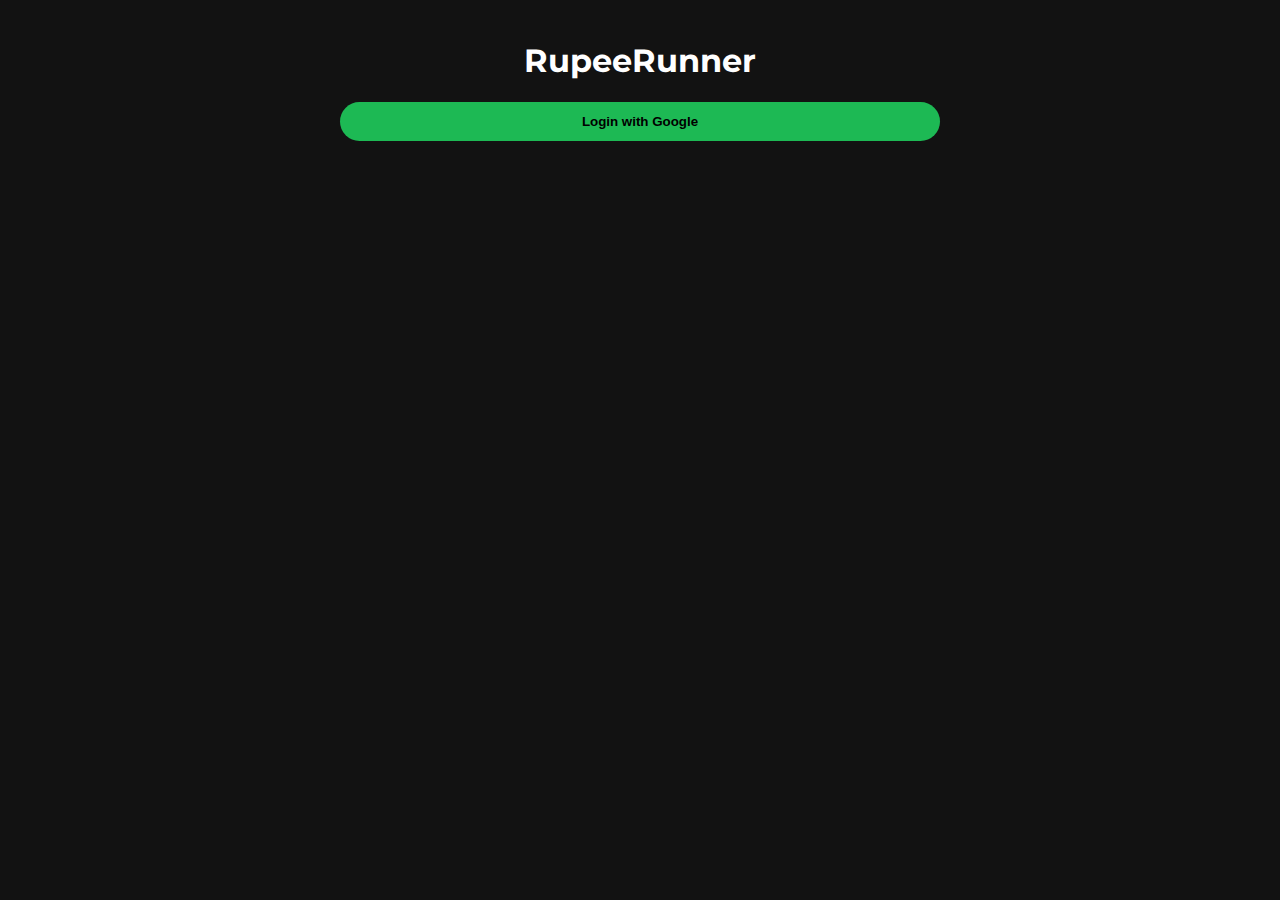
<file: index.html>
<!DOCTYPE html>
<html lang="en">
<head>
<meta charset="UTF-8">
<meta name="viewport" content="width=device-width, initial-scale=1.0">
<title>RupeeRunner Dashboard</title>

<script src="https://cdn.auth0.com/js/auth0-spa-js/2.0/auth0-spa-js.production.js"></script>
<link rel="stylesheet" href="https://cdnjs.cloudflare.com/ajax/libs/font-awesome/6.4.0/css/all.min.css">
<link href="https://fonts.googleapis.com/css2?family=Montserrat:wght@400;600;700;800&display=swap" rel="stylesheet">

<style>
body{margin:0;background:#121212;color:#fff;font-family:Montserrat}
.hidden{display:none}
.app{max-width:600px;margin:auto;padding:20px}
.card{background:#181818;border-radius:10px;padding:20px;margin-bottom:15px}
.balance{font-size:42px;font-weight:800;color:#1db954;text-align:center}
input{width:100%;padding:12px;border:none;border-radius:6px;background:#2a2a2a;color:#fff;margin-bottom:10px}
button{width:100%;padding:12px;border:none;border-radius:30px;font-weight:700;cursor:pointer}
.primary{background:#1db954;color:#000}
.secondary{background:#333;color:#aaa}
button:disabled{background:#555;color:#888}
.history-item{display:flex;justify-content:space-between;background:#222;padding:12px;border-radius:6px;margin-bottom:8px}
.badge-processing{color:#ff9f1a}
.badge-completed{color:#1db954}
.badge-rejected{color:#e91429}
</style>
</head>

<body>

<div id="login" class="app">
  <h1 style="text-align:center">RupeeRunner</h1>
  <button class="primary" onclick="login()">Login with Google</button>
</div>

<div id="dashboard" class="app hidden">

  <div class="card">
    <div id="name"></div>
    <div id="email" style="font-size:12px;color:#aaa"></div>
  </div>

  <div class="card">
    <div style="text-align:center">Balance</div>
    <div id="balance" class="balance">₹0</div>
  </div>

  <div class="card">
    <h3>Bank Details (One Time)</h3>
    <input id="bankName" placeholder="Bank Name">
    <input id="accountNo" placeholder="Account Number">
    <input id="ifsc" placeholder="IFSC Code">
    <button id="saveBankBtn" class="secondary" onclick="saveBank()">Save Bank</button>
    <div id="bankLock" class="hidden" style="color:#1db954;margin-top:10px">✔ Bank Verified</div>
  </div>

  <div class="card">
    <h3>Withdraw</h3>
    <input id="amount" type="number" placeholder="Amount">
    <button id="withdrawBtn" class="primary" onclick="withdraw()" disabled>Withdraw</button>
  </div>

  <div class="card">
    <h3>Withdraw History</h3>
    <div id="history"></div>
  </div>

  <button class="secondary" onclick="logout()">Logout</button>

</div>

<script>
const API="https://script.google.com/macros/s/AKfycbzS_P2RmYzj2dVWyUDwWYQ5VG2nn7aDSv5UKPStH3KvkFBodDQzY8J8iRjMqG_y08Cd/exec";

const ADMIN_EMAILS=[
  "project410api@gmail.com",
  "project410api2@gmail.com"
];

let currentBalance=0;
let bankSaved=false;

const auth0Client=new auth0.Auth0Client({
  domain:"dev-nil04cagtdkw1jp1.us.auth0.com",
  clientId:"Vx7V7OBG7U5k6eHxGqFigS0Vpi0TGT0F",
  authorizationParams:{redirect_uri:window.location.href}
});

async function login(){await auth0Client.loginWithRedirect()}
async function logout(){await auth0Client.logout({logoutParams:{returnTo:window.location.href}})}

async function init(){
  if(location.search.includes("code=")){
    await auth0Client.handleRedirectCallback();
    history.replaceState({},'',location.pathname);
  }
  if(!await auth0Client.isAuthenticated()) return;
  document.getElementById("login").classList.add("hidden");
  document.getElementById("dashboard").classList.remove("hidden");

  const user=await auth0Client.getUser();
  name.innerText=user.name;
  email.innerText=user.email;

  await fetch(API,{method:"POST",body:JSON.stringify({
    action:"addUser",auth0_id:user.sub,email:user.email,name:user.name
  })});

  loadProfile();
  loadHistory();
}

async function loadProfile(){
  const user=await auth0Client.getUser();
  const r=await fetch(API,{method:"POST",body:JSON.stringify({
    action:"getUserProfile",auth0_id:user.sub
  })});
  const d=await r.json();
  if(!d.profile) return;

  currentBalance=Number(d.profile.balance);
  bankSaved=d.profile.bankSaved;

  balance.innerText="₹"+currentBalance;
  withdrawBtn.disabled=!(bankSaved && currentBalance>0);

  if(bankSaved){
    bankLock.classList.remove("hidden");
    bankName.disabled=accountNo.disabled=ifsc.disabled=true;
    saveBankBtn.style.display="none";
  }
}

async function saveBank(){
  const user=await auth0Client.getUser();
  if(!bankName.value||!accountNo.value||!ifsc.value) return alert("Fill all bank details");

  await fetch(API,{method:"POST",body:JSON.stringify({
    action:"saveBank",
    auth0_id:user.sub,
    bank_name:bankName.value,
    account_no:accountNo.value,
    ifsc:ifsc.value
  })});

  bankSaved=true;
  bankLock.classList.remove("hidden");
  bankName.disabled=accountNo.disabled=ifsc.disabled=true;
  saveBankBtn.style.display="none";
  if(currentBalance>0) withdrawBtn.disabled=false;
}

async function withdraw(){
  const amt=Number(amount.value);
  if(!bankSaved) return alert("Add bank first");
  if(amt<=0) return alert("Invalid amount");
  if(amt>currentBalance) return alert("Insufficient balance");

  const user=await auth0Client.getUser();
  await fetch(API,{method:"POST",body:JSON.stringify({
    action:"withdraw",auth0_id:user.sub,amount:amt
  })});

  currentBalance-=amt;
  balance.innerText="₹"+currentBalance;
  amount.value="";
  if(currentBalance<=0) withdrawBtn.disabled=true;
  loadHistory();
}

async function loadHistory(){
  const user=await auth0Client.getUser();
  const r=await fetch(API,{method:"POST",body:JSON.stringify({
    action:"getUserWithdraws",auth0_id:user.sub
  })});
  const d=await r.json();
  history.innerHTML="";
  (d.withdraws||[]).reverse().forEach(w=>{
    history.innerHTML+=`
      <div class="history-item">
        <div>₹${w[1]}</div>
        <div class="badge-${w[3]}">${w[3]}</div>
      </div>`;
  });
}

init();
</script>
</body>
</html>
</file>
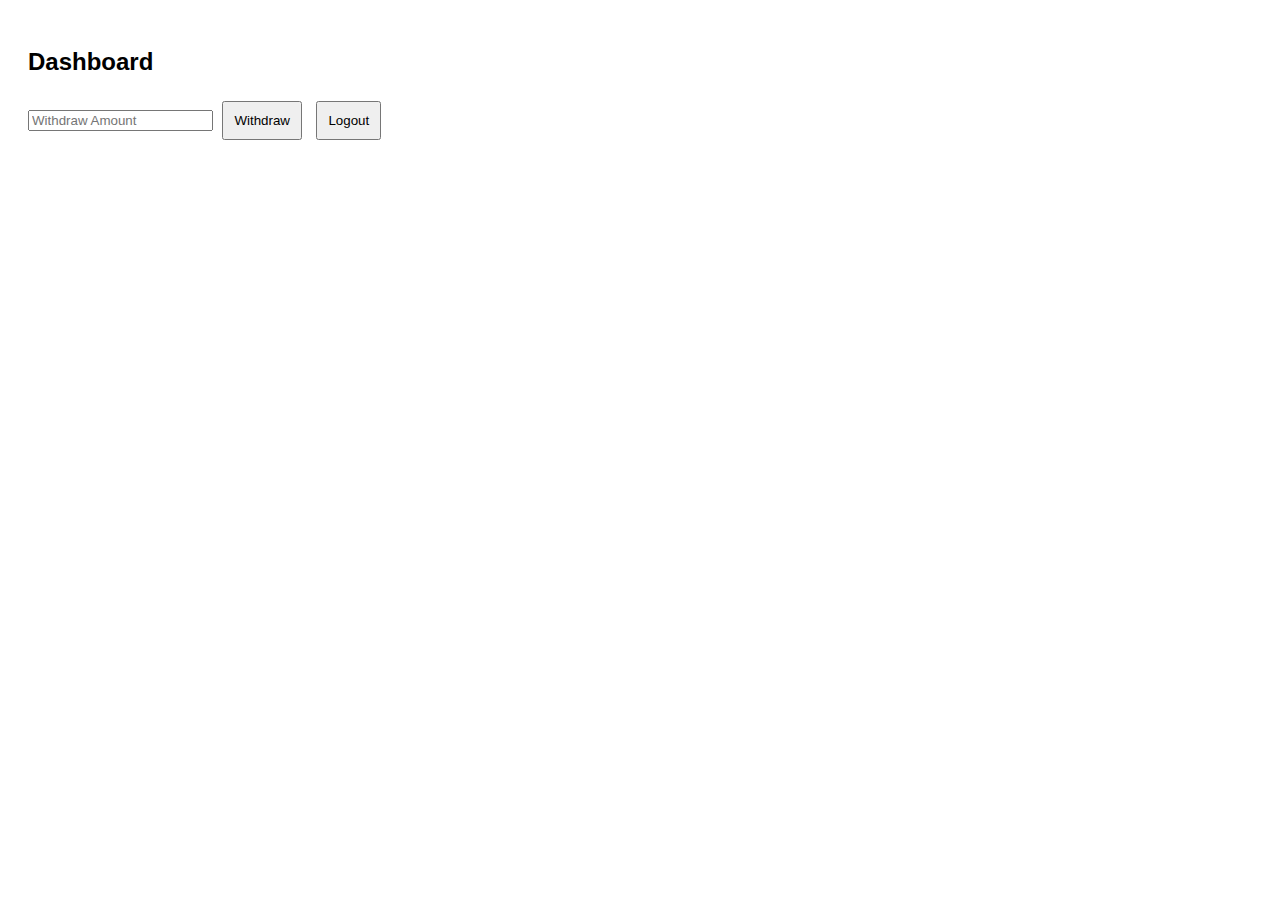
<file: dashboard.html>
<!DOCTYPE html>
<html>
<head>
  <title>User Dashboard</title>
  <link rel="stylesheet" href="style.css">
</head>
<body>
  <h2>Dashboard</h2>
  <div id="user"></div>

  <input type="number" id="amount" placeholder="Withdraw Amount">
  <button onclick="withdraw()">Withdraw</button>
  <button onclick="logout()">Logout</button>

  <script src="https://cdn.auth0.com/js/auth0-spa-js/2.0/auth0-spa-js.production.js"></script>
  <script src="app.js"></script>
</body>
</html>
</file>
<file: style.css>
body {
  font-family: Arial;
  padding: 20px;
}
button {
  padding: 10px;
  margin: 5px;
}
</file>
